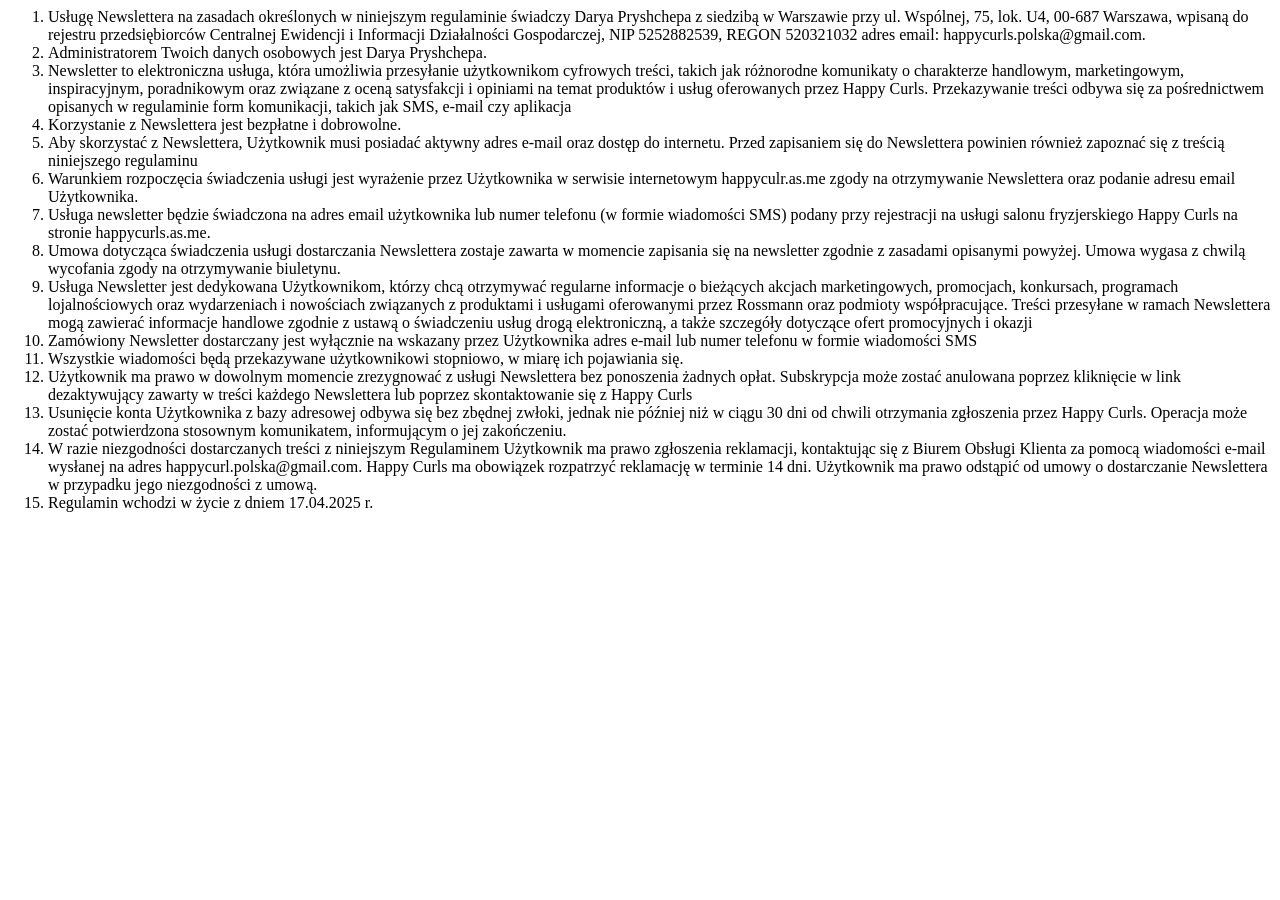
<file: newsletter.html>
﻿<head></head>
<body>
<ol>
<li>Usługę Newslettera na zasadach określonych w niniejszym regulaminie świadczy
Darya Pryshchepa z siedzibą w Warszawie przy ul. Wspólnej, 75, lok. U4, 00-687 Warszawa, wpisaną do rejestru przedsiębiorców Centralnej Ewidencji i Informacji Działalności Gospodarczej, NIP 5252882539, REGON 520321032 adres email: happycurls.polska@gmail.com.</li>
<li>Administratorem Twoich danych osobowych jest Darya Pryshchepa.</li>
<li>Newsletter to elektroniczna usługa, która umożliwia przesyłanie użytkownikom cyfrowych treści, takich jak różnorodne komunikaty o charakterze handlowym, marketingowym, inspiracyjnym, poradnikowym oraz związane z oceną satysfakcji i opiniami na temat produktów i usług oferowanych przez Happy Curls. Przekazywanie treści odbywa się za pośrednictwem opisanych w regulaminie form komunikacji, takich jak SMS, e-mail czy aplikacja</li>
<li>Korzystanie z Newslettera jest bezpłatne i dobrowolne.</li>
<li>Aby skorzystać z Newslettera, Użytkownik musi posiadać aktywny adres e-mail oraz dostęp do internetu. Przed zapisaniem się do Newslettera powinien również zapoznać się z treścią niniejszego regulaminu</li>
<li>Warunkiem rozpoczęcia świadczenia usługi jest wyrażenie przez Użytkownika w serwisie internetowym happyculr.as.me zgody na otrzymywanie Newslettera oraz podanie adresu email Użytkownika.</li>
<li>Usługa newsletter będzie świadczona na adres email użytkownika lub numer telefonu (w formie wiadomości SMS)  podany przy rejestracji na usługi salonu fryzjerskiego Happy Curls na stronie happycurls.as.me.</li>
<li>Umowa dotycząca świadczenia usługi dostarczania Newslettera zostaje zawarta w momencie zapisania się na newsletter zgodnie z zasadami opisanymi powyżej. Umowa wygasa z chwilą wycofania zgody na otrzymywanie biuletynu.</li>
<li>Usługa Newsletter jest dedykowana Użytkownikom, którzy chcą otrzymywać regularne informacje o bieżących akcjach marketingowych, promocjach, konkursach, programach lojalnościowych oraz wydarzeniach i nowościach związanych z produktami i usługami oferowanymi przez Rossmann oraz podmioty współpracujące.
Treści przesyłane w ramach Newslettera mogą zawierać informacje handlowe zgodnie z ustawą o świadczeniu usług drogą elektroniczną, a także szczegóły dotyczące ofert promocyjnych i okazji</li>
<li>Zamówiony Newsletter dostarczany jest wyłącznie na wskazany przez Użytkownika adres e-mail lub numer telefonu w formie wiadomości SMS</li>
<li>Wszystkie wiadomości będą przekazywane użytkownikowi stopniowo, w miarę ich pojawiania się.</li>
<li>Użytkownik ma prawo w dowolnym momencie zrezygnować z usługi Newslettera bez ponoszenia żadnych opłat. Subskrypcja może zostać anulowana poprzez kliknięcie w link dezaktywujący zawarty w treści każdego Newslettera lub poprzez skontaktowanie się z Happy Curls</li>
<li>Usunięcie konta Użytkownika z bazy adresowej odbywa się bez zbędnej zwłoki, jednak nie później niż w ciągu 30 dni od chwili otrzymania zgłoszenia przez Happy Curls. Operacja może zostać potwierdzona stosownym komunikatem, informującym o jej zakończeniu.</li>
<li>W razie niezgodności dostarczanych treści z niniejszym Regulaminem Użytkownik ma prawo zgłoszenia reklamacji, kontaktując się z Biurem Obsługi Klienta za pomocą wiadomości e-mail wysłanej na adres happycurl.polska@gmail.com. Happy Curls ma obowiązek rozpatrzyć reklamację w terminie 14 dni. Użytkownik ma prawo odstąpić od umowy o dostarczanie Newslettera w przypadku jego niezgodności z umową.</li>
<li>Regulamin wchodzi w życie z dniem 17.04.2025 r.</li>
</ol>
</body>
</file>
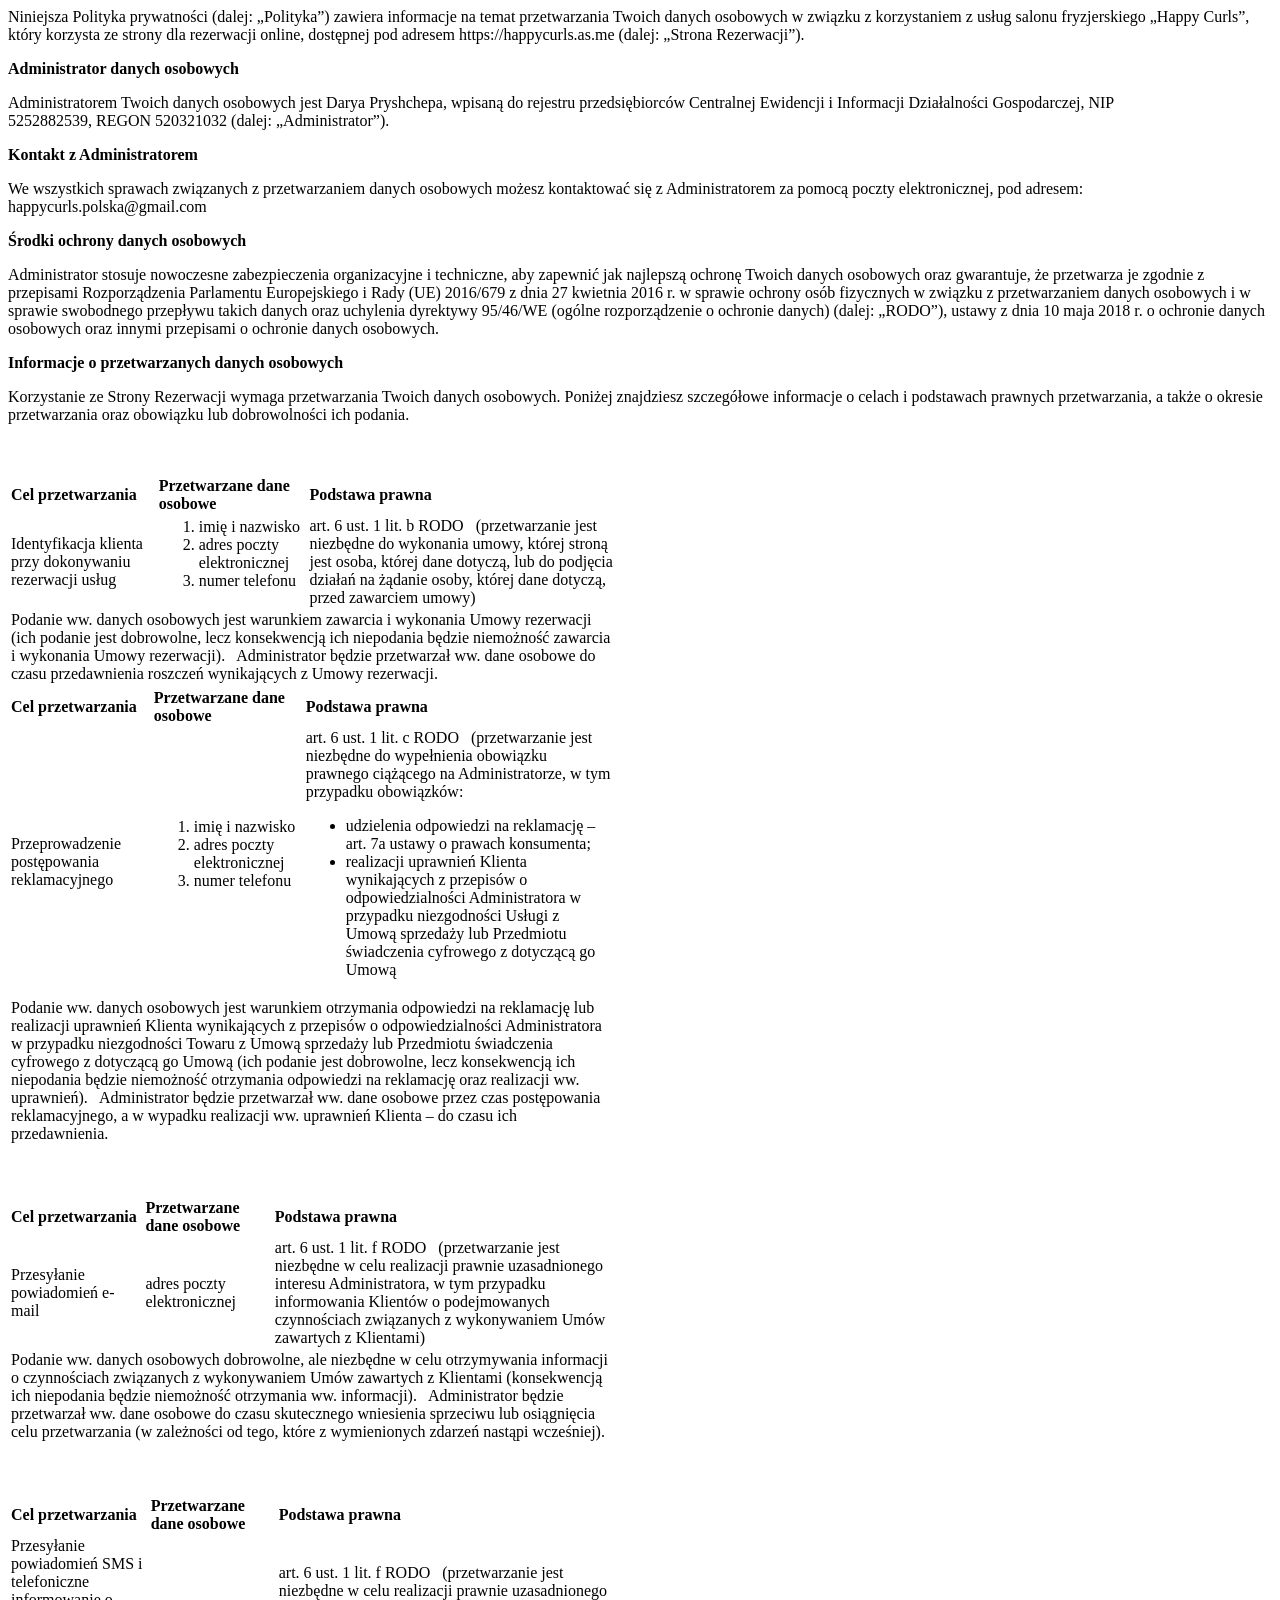
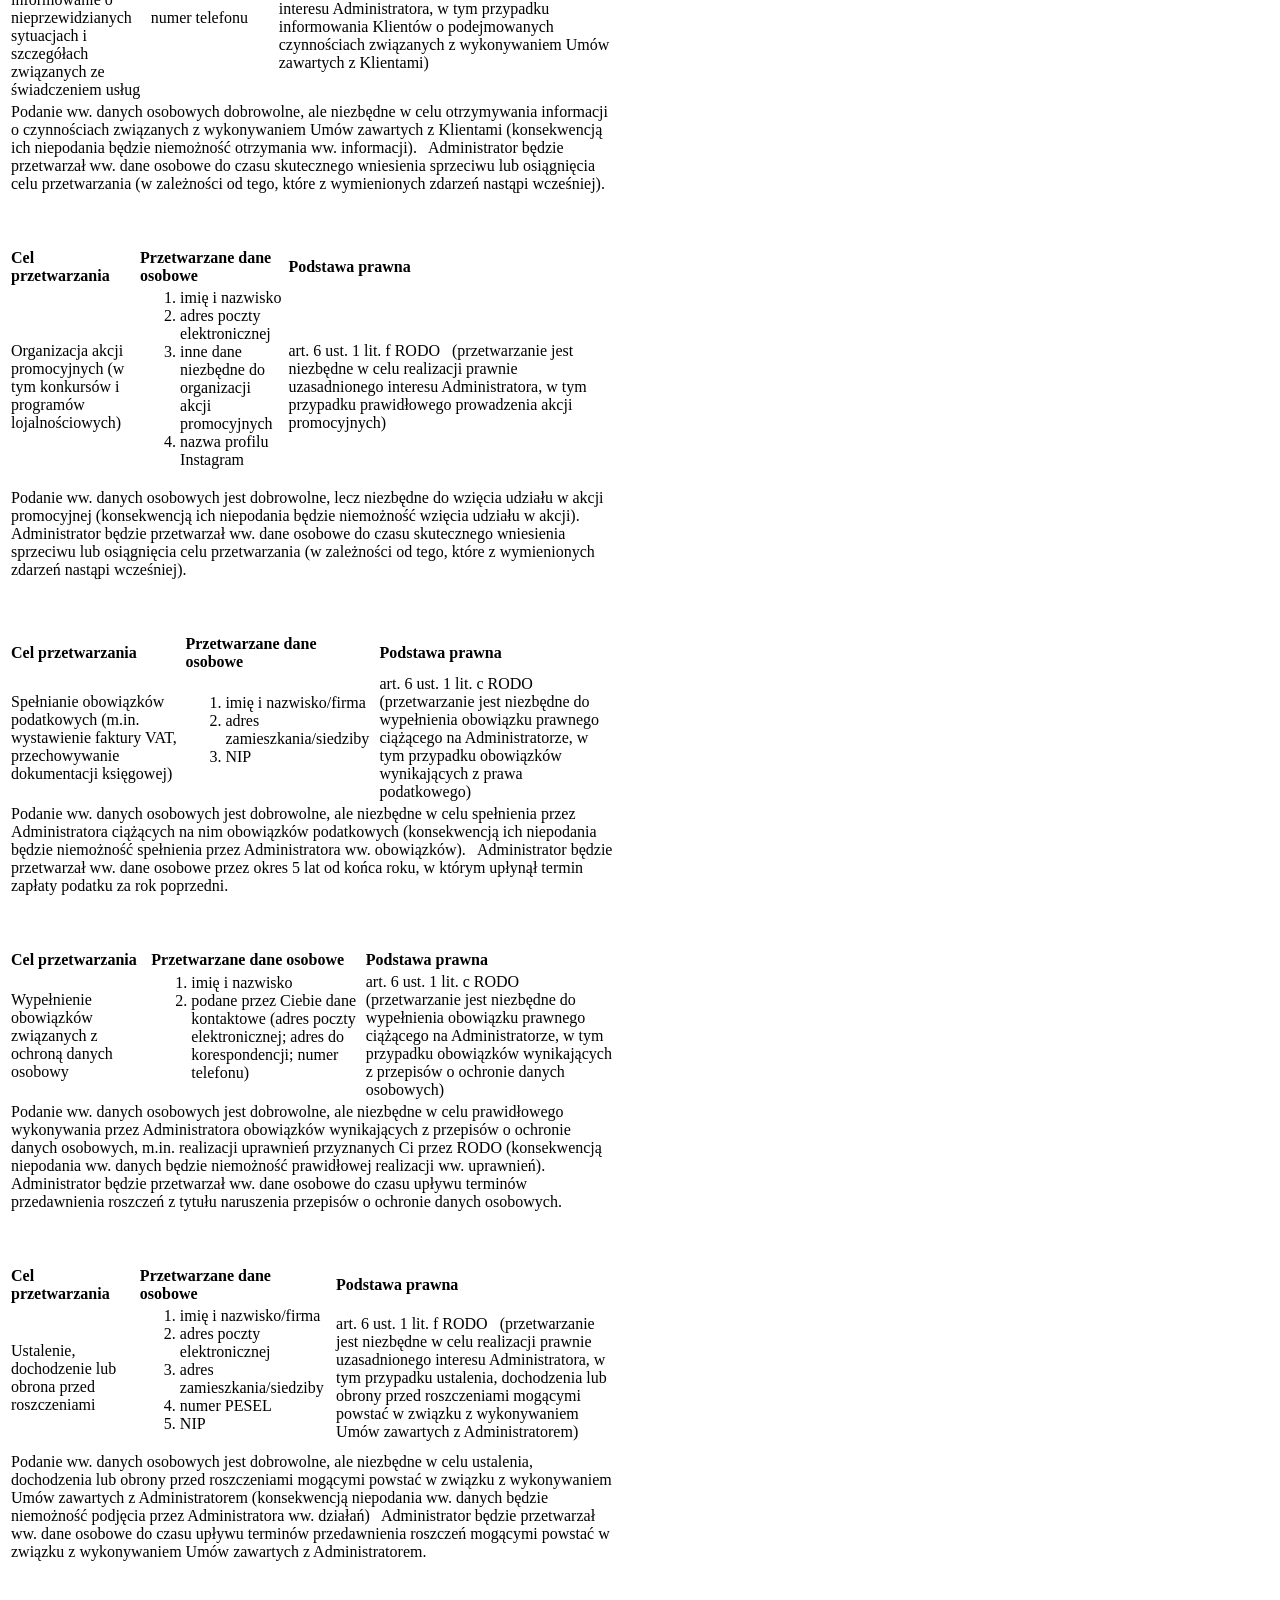
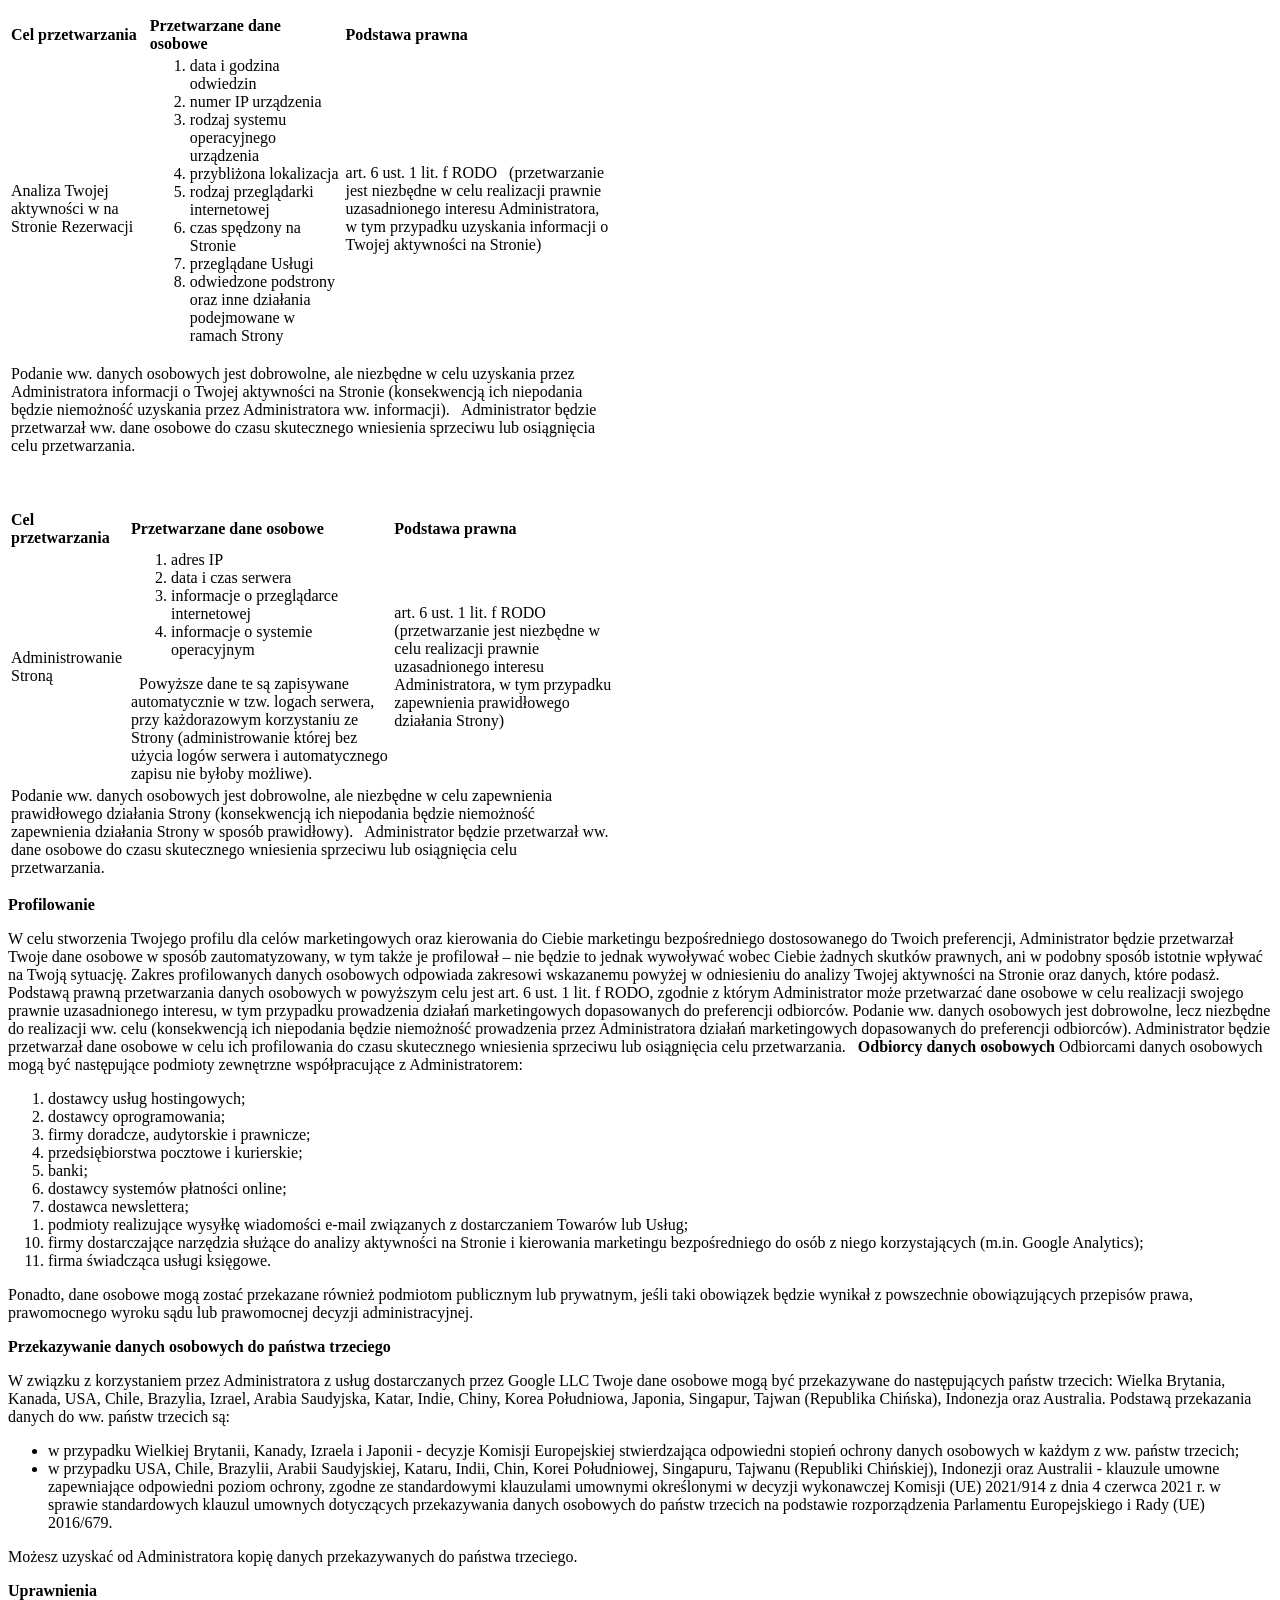
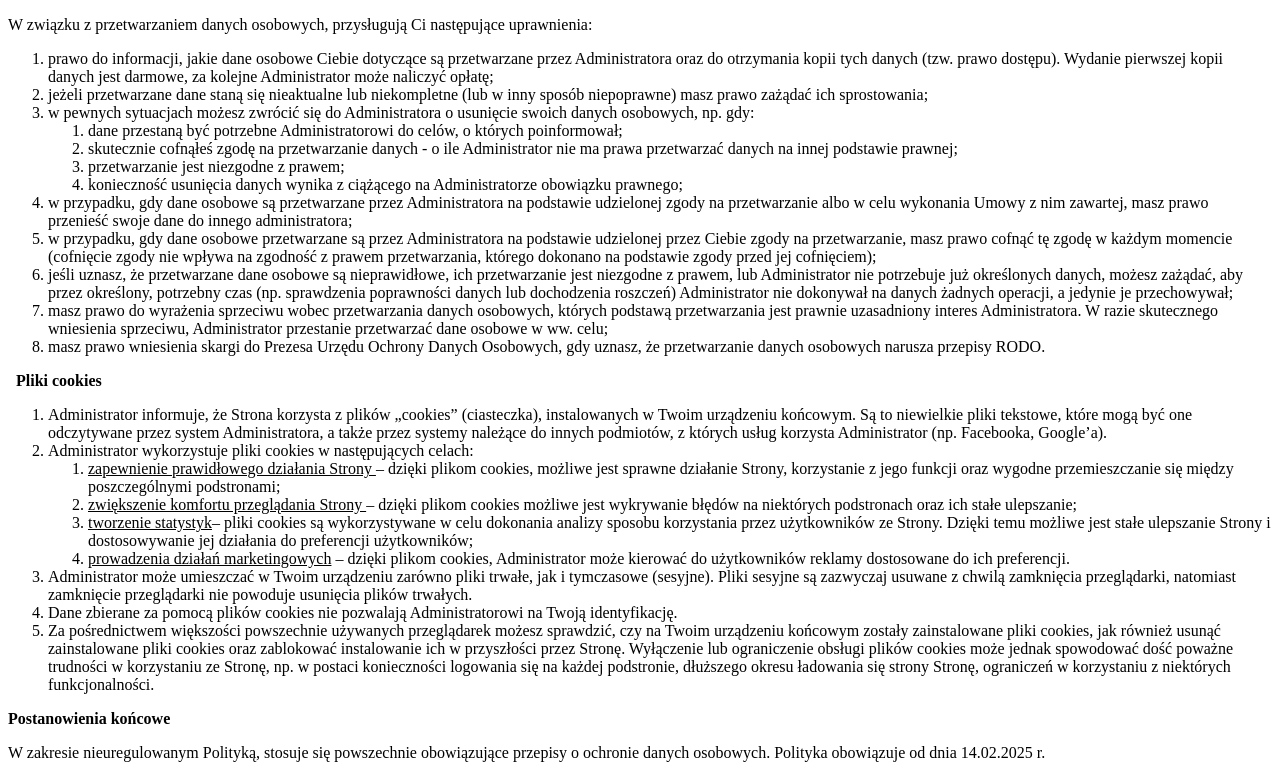
<file: rodo.html>
﻿<head></head>
<body>
<p>Niniejsza Polityka prywatności (dalej: „Polityka”) zawiera informacje na temat przetwarzania Twoich danych osobowych w związku z korzystaniem z usług salonu fryzjerskiego „Happy Curls”, który korzysta ze strony dla rezerwacji online, dostępnej pod adresem https://happycurls.as.me (dalej: „Strona Rezerwacji”).</p>
<p><strong>Administrator danych osobowych</strong></p>
<p>Administratorem Twoich danych osobowych jest Darya Pryshchepa, wpisaną do rejestru przedsiębiorców <span data-mce-fragment="1">Centralnej Ewidencji i Informacji Działalności Gospodarczej</span>,&nbsp;NIP 5252882539,&nbsp;REGON&nbsp;520321032 (dalej: „Administrator”).</p>
<p><strong>Kontakt z Administratorem</strong></p>
<p><a>We wszystkich sprawach związanych z przetwarzaniem danych osobowych możesz kontaktować się z Administratorem&nbsp;</a><a>za pomocą poczty elektronicznej, pod adresem: happycurls.polska@gmail.com</a></p>
<p><strong>Środki ochrony danych osobowych</strong></p>
<p>Administrator stosuje nowoczesne zabezpieczenia organizacyjne i techniczne, aby zapewnić jak najlepszą ochronę Twoich danych osobowych oraz gwarantuje, że przetwarza je zgodnie z przepisami Rozporządzenia Parlamentu Europejskiego i Rady (UE) 2016/679 z dnia 27 kwietnia 2016 r. w sprawie ochrony osób fizycznych w związku z przetwarzaniem danych osobowych i w sprawie swobodnego przepływu takich danych oraz uchylenia dyrektywy 95/46/WE (ogólne rozporządzenie o ochronie danych) (dalej: „RODO”), ustawy z dnia 10 maja 2018 r. o ochronie danych osobowych oraz innymi przepisami o ochronie danych osobowych.</p>
<p><strong>Informacje o przetwarzanych danych osobowych</strong></p>
<p>Korzystanie ze Strony Rezerwacji wymaga przetwarzania Twoich danych osobowych. Poniżej znajdziesz szczegółowe informacje o celach i podstawach prawnych przetwarzania, a także o okresie przetwarzania oraz obowiązku lub dobrowolności ich podania. &nbsp;</p>

<table width="608" style="font-weight: 400;">
<tbody>
<tr>
<td colspan="2"><strong>Cel przetwarzania</strong></td>
<td colspan="3"><strong>Przetwarzane dane osobowe</strong></td>
<td colspan="3"><strong>Podstawa prawna</strong></td>
</tr>
<tr>
<td colspan="2">Identyfikacja klienta przy dokonywaniu rezerwacji usług</td>
<td colspan="3">
<ol>
<li>imię i nazwisko</li>
<li>adres poczty elektronicznej</li>
<li>numer telefonu</li>
</ol>
</td>
<td colspan="3">art. 6 ust. 1 lit. b RODO &nbsp; (przetwarzanie jest niezbędne do wykonania umowy, której stroną jest osoba, której dane dotyczą, lub do podjęcia działań na żądanie osoby, której dane dotyczą, przed zawarciem umowy)</td>
</tr>
<tr>
<td colspan="8">Podanie ww. danych osobowych jest warunkiem zawarcia i wykonania Umowy rezerwacji (ich podanie jest dobrowolne, lecz konsekwencją ich niepodania będzie niemożność zawarcia i wykonania Umowy rezerwacji). &nbsp; Administrator będzie przetwarzał ww. dane osobowe do czasu przedawnienia roszczeń wynikających z Umowy rezerwacji.</td>
</tr>
</tbody>
<p>&nbsp;</p>
<table width="608" style="font-weight: 400;">
<tbody>
<tr>
<td colspan="2"><strong>Cel przetwarzania</strong></td>
<td colspan="3"><strong>Przetwarzane dane osobowe</strong></td>
<td colspan="3"><strong>Podstawa prawna</strong></td>
</tr>
<tr>
<td colspan="2">Przeprowadzenie postępowania reklamacyjnego</td>
<td colspan="3">
<ol>
<li>imię i nazwisko</li>
<li>adres poczty elektronicznej</li>
<li>numer telefonu</li>
</ol>
</td>
<td colspan="3">art. 6 ust. 1 lit. c RODO &nbsp; (przetwarzanie jest niezbędne do wypełnienia obowiązku prawnego ciążącego na Administratorze, w tym przypadku obowiązków:
<ul>
<li>udzielenia odpowiedzi na reklamację – art. 7a ustawy o prawach konsumenta;</li>
<li>realizacji uprawnień Klienta wynikających z przepisów o odpowiedzialności Administratora w przypadku niezgodności Usługi z Umową sprzedaży lub Przedmiotu świadczenia cyfrowego z dotyczącą go Umową</li>
</ul>
</td>
</tr>
<tr>
<td colspan="8">Podanie ww. danych osobowych jest warunkiem otrzymania odpowiedzi na reklamację lub realizacji uprawnień Klienta wynikających z przepisów o odpowiedzialności Administratora w przypadku niezgodności Towaru z Umową sprzedaży lub Przedmiotu świadczenia cyfrowego z dotyczącą go Umową (ich podanie jest dobrowolne, lecz konsekwencją ich niepodania będzie niemożność otrzymania odpowiedzi na reklamację oraz realizacji ww. uprawnień). &nbsp; Administrator będzie przetwarzał ww. dane osobowe przez czas<span>&nbsp;</span>postępowania reklamacyjnego,<span>&nbsp;</span>a w wypadku realizacji ww. uprawnień Klienta – do czasu ich przedawnienia.</td>
</tr>
</tbody>
</table>
<p>&nbsp;</p>
<table width="608" style="font-weight: 400;">
<tbody>
<tr>
<td colspan="2" style="width: 114.719px;"><strong>Cel przetwarzania</strong></td>
<td colspan="3" style="width: 110.375px;"><strong>Przetwarzane dane osobowe</strong></td>
<td colspan="3" style="width: 297.906px;"><strong>Podstawa prawna</strong></td>
</tr>
<tr>
<td colspan="2" style="width: 114.719px;">Przesyłanie powiadomień e-mail</td>
<td colspan="3" style="width: 110.375px;">adres poczty elektronicznej</td>
<td colspan="3" style="width: 297.906px;">art. 6 ust. 1 lit. f RODO &nbsp; (przetwarzanie jest niezbędne w celu realizacji prawnie uzasadnionego interesu Administratora, w tym przypadku informowania Klientów o podejmowanych czynnościach związanych z wykonywaniem Umów zawartych z Klientami)</td>
</tr>
<tr>
<td colspan="8" style="width: 535px;">Podanie ww. danych osobowych dobrowolne, ale niezbędne w celu otrzymywania informacji o czynnościach związanych z wykonywaniem Umów zawartych z Klientami (konsekwencją ich niepodania będzie niemożność otrzymania ww. informacji). &nbsp; Administrator będzie przetwarzał ww. dane osobowe do czasu skutecznego wniesienia sprzeciwu lub osiągnięcia celu przetwarzania (w zależności od tego, które z wymienionych zdarzeń nastąpi wcześniej).</td>
</tr>
</tbody>
</table>
<p>&nbsp;</p>
<table width="608" style="font-weight: 400;">
<tbody>
<tr>
<td colspan="2" style="width: 114.719px;"><strong>Cel przetwarzania</strong></td>
<td colspan="3" style="width: 110.375px;"><strong>Przetwarzane dane osobowe</strong></td>
<td colspan="3" style="width: 297.906px;"><strong>Podstawa prawna</strong></td>
</tr>
<tr>
<td colspan="2" style="width: 114.719px;">Przesyłanie powiadomień SMS i telefoniczne informowanie o nieprzewidzianych sytuacjach i szczegółach związanych ze świadczeniem usług</td>
<td colspan="3" style="width: 110.375px;">numer telefonu</td>
<td colspan="3" style="width: 297.906px;">art. 6 ust. 1 lit. f RODO &nbsp; (przetwarzanie jest niezbędne w celu realizacji prawnie uzasadnionego interesu Administratora, w tym przypadku informowania Klientów o podejmowanych czynnościach związanych z wykonywaniem Umów zawartych z Klientami)</td>
</tr>
<tr>
<td colspan="8" style="width: 535px;">Podanie ww. danych osobowych dobrowolne, ale niezbędne w celu otrzymywania informacji o czynnościach związanych z wykonywaniem Umów zawartych z Klientami (konsekwencją ich niepodania będzie niemożność otrzymania ww. informacji). &nbsp; Administrator będzie przetwarzał ww. dane osobowe do czasu skutecznego wniesienia sprzeciwu lub osiągnięcia celu przetwarzania (w zależności od tego, które z wymienionych zdarzeń nastąpi wcześniej).</td>
</tr>
</tbody>
</table>

<p>&nbsp;</p>
<table style="font-weight: 400;" width="608" data-mce-fragment="1">
<tbody data-mce-fragment="1">
<tr data-mce-fragment="1">
<td colspan="2" style="width: 114.719px;" data-mce-fragment="1">
<p data-mce-fragment="1"><strong data-mce-fragment="1">Cel przetwarzania</strong></p>
</td>
<td colspan="3" style="width: 110.375px;" data-mce-fragment="1">
<p data-mce-fragment="1"><strong data-mce-fragment="1">Przetwarzane dane osobowe</strong></p>
</td>
<td colspan="3" style="width: 297.906px;" data-mce-fragment="1">
<p data-mce-fragment="1"><strong data-mce-fragment="1">Podstawa prawna</strong></p>
</td>
</tr>
<tr data-mce-fragment="1">
<td colspan="2" style="width: 114.719px;" data-mce-fragment="1">
<p data-mce-fragment="1"><span>Organizacja akcji promocyjnych (w tym konkursów i programów lojalnościowych)</span></p>
</td>
<td colspan="3" style="width: 110.375px;" data-mce-fragment="1">
<ol>
<li><span>imię i nazwisko</span></li>
<li><span>adres poczty elektronicznej</span></li>
<li><span>inne dane niezbędne do organizacji akcji promocyjnych</span></li>
<li><span>nazwa profilu Instagram</span></li>
</ol>
</td>
<td colspan="3" style="width: 297.906px;" data-mce-fragment="1"><span>art. 6 ust. 1 lit. f RODO</span> &nbsp; <span>(przetwarzanie jest niezbędne w celu realizacji prawnie uzasadnionego interesu Administratora, w tym przypadku prawidłowego prowadzenia akcji promocyjnych)</span></td>
</tr>
<tr data-mce-fragment="1">
<td colspan="8" style="width: 535px;" data-mce-fragment="1"><span>Podanie ww. danych osobowych jest dobrowolne, lecz niezbędne do wzięcia udziału w akcji promocyjnej (konsekwencją ich niepodania będzie niemożność wzięcia udziału w akcji).</span> &nbsp; <span>Administrator będzie przetwarzał ww. dane osobowe do czasu skutecznego wniesienia sprzeciwu lub osiągnięcia celu przetwarzania (w zależności od tego, które z wymienionych zdarzeń nastąpi wcześniej).</span></td>
</tr>
</tbody>
</table>
<p><br></p>
<table width="608" style="font-weight: 400;">
<tbody>
<tr>
<td colspan="2"><strong>Cel przetwarzania</strong></td>
<td colspan="3"><strong>Przetwarzane dane osobowe</strong></td>
<td colspan="3"><strong>Podstawa prawna</strong></td>
</tr>
<tr>
<td colspan="2">Spełnianie obowiązków podatkowych (m.in. wystawienie faktury VAT, przechowywanie dokumentacji księgowej)</td>
<td colspan="3">
<ol>
<li>imię i nazwisko/firma</li>
<li>adres zamieszkania/siedziby</li>
<li>NIP</li>
</ol>
</td>
<td colspan="3">art. 6 ust. 1 lit. c RODO &nbsp; (przetwarzanie jest niezbędne do wypełnienia obowiązku prawnego ciążącego na Administratorze,<span>&nbsp;</span>w tym przypadku obowiązków wynikających z prawa podatkowego)</td>
</tr>
<tr>
<td colspan="8">Podanie ww. danych osobowych jest dobrowolne, ale niezbędne w celu spełnienia przez Administratora ciążących na nim obowiązków podatkowych (konsekwencją ich niepodania będzie niemożność spełnienia przez Administratora ww. obowiązków). &nbsp; Administrator będzie przetwarzał ww. dane osobowe przez okres 5 lat od końca roku, w którym upłynął termin zapłaty podatku za rok poprzedni.</td>
</tr>
</tbody>
</table>
<p>&nbsp;</p>
<table style="font-weight: 400;" width="608">
<tbody>
<tr>
<td colspan="2"><strong>Cel przetwarzania</strong></td>
<td colspan="3"><strong>Przetwarzane dane osobowe</strong></td>
<td colspan="3"><strong>Podstawa prawna</strong></td>
</tr>
<tr>
<td colspan="2">Wypełnienie obowiązków związanych z ochroną danych osobowy</td>
<td colspan="3">
<ol>
<li>imię i nazwisko</li>
<li>podane przez Ciebie dane kontaktowe (adres poczty elektronicznej; adres do korespondencji; numer telefonu)</li>
</ol>
</td>
<td colspan="3">art. 6 ust. 1 lit. c RODO &nbsp; (przetwarzanie jest niezbędne do wypełnienia obowiązku prawnego ciążącego na Administratorze, w tym przypadku obowiązków wynikających z przepisów o ochronie danych osobowych)</td>
</tr>
<tr>
<td colspan="8">Podanie ww. danych osobowych jest dobrowolne, ale niezbędne w celu prawidłowego wykonywania przez Administratora obowiązków wynikających z przepisów o ochronie danych osobowych, m.in. realizacji uprawnień przyznanych Ci przez RODO (konsekwencją niepodania ww. danych będzie niemożność prawidłowej realizacji ww. uprawnień). &nbsp; Administrator będzie przetwarzał ww. dane osobowe do czasu upływu terminów przedawnienia roszczeń z tytułu naruszenia przepisów o ochronie danych osobowych.</td>
</tr>
</tbody>
</table>
<p>&nbsp;</p>
<table style="font-weight: 400;" width="608">
<tbody>
<tr>
<td colspan="2"><strong>Cel przetwarzania</strong></td>
<td colspan="3"><strong>Przetwarzane dane osobowe</strong></td>
<td colspan="3"><strong>Podstawa prawna</strong></td>
</tr>
<tr>
<td colspan="2">Ustalenie, dochodzenie lub obrona przed roszczeniami</td>
<td colspan="3">
<ol>
<li>imię i nazwisko/firma</li>
<li>adres poczty elektronicznej</li>
<li>adres zamieszkania/siedziby</li>
<li>numer PESEL</li>
<li>NIP</li>
</ol>
</td>
<td colspan="3">art. 6 ust. 1 lit. f RODO &nbsp; (przetwarzanie jest niezbędne w celu realizacji prawnie uzasadnionego interesu Administratora, w tym przypadku ustalenia, dochodzenia lub obrony przed roszczeniami mogącymi powstać w związku z wykonywaniem Umów zawartych z Administratorem)</td>
</tr>
<tr>
<td colspan="8">Podanie ww. danych osobowych jest dobrowolne, ale niezbędne w celu ustalenia, dochodzenia lub obrony przed roszczeniami mogącymi powstać w związku z wykonywaniem Umów zawartych z Administratorem (konsekwencją niepodania ww. danych będzie niemożność podjęcia przez Administratora ww. działań) &nbsp; Administrator będzie przetwarzał ww. dane osobowe do czasu upływu terminów przedawnienia roszczeń mogącymi powstać w związku z wykonywaniem Umów zawartych z Administratorem.</td>
</tr>
</tbody>
</table>
<p>&nbsp;</p>
<table style="font-weight: 400;" width="608">
<tbody>
<tr>
<td colspan="2"><strong>Cel przetwarzania</strong></td>
<td colspan="3"><strong>Przetwarzane dane osobowe</strong></td>
<td colspan="3"><strong>Podstawa prawna</strong></td>
</tr>
<tr>
<td colspan="2">Analiza Twojej aktywności w na Stronie Rezerwacji</td>
<td colspan="3">
<ol>
<li>data i godzina odwiedzin</li>
<li>numer IP urządzenia</li>
<li>rodzaj systemu operacyjnego urządzenia</li>
<li>przybliżona lokalizacja</li>
<li>rodzaj przeglądarki internetowej</li>
<li>czas spędzony na Stronie</li>
<li>przeglądane Usługi</li>
<li>odwiedzone podstrony oraz inne działania podejmowane w ramach<span>&nbsp;</span>Strony</li>
</ol>
</td>
<td colspan="3">art. 6 ust. 1 lit. f RODO &nbsp; (przetwarzanie jest niezbędne w celu realizacji prawnie uzasadnionego interesu Administratora, w tym przypadku uzyskania informacji o Twojej aktywności na Stronie)</td>
</tr>
<tr>
<td colspan="8">Podanie ww. danych osobowych jest dobrowolne, ale niezbędne w celu uzyskania przez Administratora informacji o Twojej aktywności na Stronie (konsekwencją ich niepodania będzie niemożność uzyskania przez Administratora ww. informacji). &nbsp; Administrator będzie przetwarzał ww. dane osobowe do czasu skutecznego wniesienia sprzeciwu lub osiągnięcia celu przetwarzania.</td>
</tr>
</tbody>
</table>
<p>&nbsp; &nbsp;</p>
<table style="font-weight: 400;" width="608">
<tbody>
<tr>
<td colspan="2"><strong>Cel przetwarzania</strong></td>
<td colspan="3"><strong>Przetwarzane dane osobowe</strong></td>
<td colspan="3"><strong>Podstawa prawna</strong></td>
</tr>
<tr>
<td colspan="2">Administrowanie Stroną</td>
<td colspan="3">
<ol>
<li>adres IP</li>
<li>data i czas serwera</li>
<li>informacje o przeglądarce internetowej</li>
<li>informacje o systemie operacyjnym</li>
</ol>
&nbsp; Powyższe dane te są zapisywane automatycznie w tzw. logach serwera, przy każdorazowym korzystaniu ze Strony (administrowanie której bez użycia logów serwera i automatycznego zapisu nie byłoby możliwe).</td>
<td colspan="3">art. 6 ust. 1 lit. f RODO &nbsp; (przetwarzanie jest niezbędne w celu realizacji prawnie uzasadnionego interesu Administratora, w tym przypadku zapewnienia prawidłowego działania Strony)</td>
</tr>
<tr>
<td colspan="8">Podanie ww. danych osobowych jest dobrowolne, ale niezbędne w celu zapewnienia prawidłowego działania Strony (konsekwencją ich niepodania będzie niemożność zapewnienia działania Strony w sposób prawidłowy). &nbsp; Administrator będzie przetwarzał ww. dane osobowe do czasu skutecznego wniesienia sprzeciwu lub osiągnięcia celu przetwarzania.</td>
</tr>
</tbody>
</table>
<p><span><b>Profilowanie</b></span></p> <span>W celu stworzenia Twojego profilu dla celów marketingowych oraz kierowania do Ciebie marketingu bezpośredniego dostosowanego do Twoich preferencji, Administrator będzie przetwarzał Twoje dane osobowe w sposób zautomatyzowany, w tym także je profilował – nie będzie to jednak wywoływać wobec Ciebie żadnych skutków prawnych, ani w podobny sposób istotnie wpływać na Twoją sytuację.</span> <span>Zakres profilowanych danych osobowych odpowiada zakresowi wskazanemu powyżej w odniesieniu do analizy Twojej aktywności na Stronie oraz danych, które podasż.</span> <span>Podstawą prawną przetwarzania danych osobowych w powyższym celu jest art. 6 ust. 1 lit. f RODO, zgodnie z którym Administrator może przetwarzać dane osobowe w celu realizacji swojego prawnie uzasadnionego interesu, w tym przypadku prowadzenia działań marketingowych dopasowanych do preferencji odbiorców. Podanie ww. danych osobowych jest dobrowolne, lecz niezbędne do realizacji ww. celu (konsekwencją ich niepodania będzie niemożność prowadzenia przez Administratora działań marketingowych dopasowanych do preferencji odbiorców).</span> <span>Administrator będzie przetwarzał dane osobowe w celu ich profilowania do czasu skutecznego wniesienia sprzeciwu lub osiągnięcia celu przetwarzania.</span> &nbsp; <strong>Odbiorcy danych osobowych</strong> <span>Odbiorcami danych osobowych mogą być następujące podmioty zewnętrzne współpracujące z Administratorem:</span> &nbsp;</p>
<ol>
<li><span>dostawcy usług hostingowych;</span></li>
<li><span>dostawcy oprogramowania;</span></li>
<li><span>firmy doradcze, audytorskie i prawnicze;</span></li>
<li><span>przedsiębiorstwa pocztowe i kurierskie;</span></li>
<li><span>banki;</span></li>
<li><span>dostawcy systemów płatności online;</span></li>
<li><span>dostawca newslettera;</span></li>
<li value="1"><span>podmioty realizujące wysyłkę wiadomości e-mail związanych z dostarczaniem Towarów lub Usług;</span></li>
<li value="10"><span>firmy dostarczające narzędzia służące do analizy aktywności na Stronie i kierowania marketingu bezpośredniego do osób z niego korzystających (m.in. Google Analytics);</span></li>
<li><span>firma świadcząca usługi księgowe.</span></li>
</ol>
<p><span>Ponadto, dane osobowe mogą zostać przekazane również podmiotom publicznym lub prywatnym, jeśli taki obowiązek będzie wynikał z powszechnie obowiązujących przepisów prawa, prawomocnego wyroku sądu lub prawomocnej decyzji administracyjnej.</span> &nbsp;</p>
<p><span><b>Przekazywanie danych osobowych do państwa trzeciego</b></span></p>
<p><span><a>W związku z korzystaniem przez Administratora z usług dostarczanych przez Google LLC&nbsp;</a>Twoje dane osobowe mogą być przekazywane&nbsp;<a>do następujących państw trzecich: Wielka Brytania, Kanada, USA,&nbsp;</a>Chile, Brazylia, Izrael, Arabia Saudyjska, Katar, Indie, Chiny, Korea Południowa, Japonia, Singapur, Tajwan (Republika Chińska), Indonezja oraz Australia. Podstawą przekazania danych do ww. państw trzecich są:</span></p>
<ul>
<li><span>w przypadku Wielkiej Brytanii, Kanady, Izraela i Japonii - decyzje Komisji Europejskiej stwierdzająca odpowiedni stopień ochrony danych osobowych w każdym z ww. państw trzecich;</span></li>
<li><span>w przypadku USA, Chile, Brazylii, Arabii Saudyjskiej, Kataru, Indii, Chin, Korei Południowej, Singapuru, Tajwanu (Republiki Chińskiej), Indonezji oraz Australii - klauzule umowne zapewniające odpowiedni poziom ochrony, zgodne ze standardowymi klauzulami umownymi określonymi w decyzji wykonawczej Komisji (UE) 2021/914 z dnia 4 czerwca 2021 r. w sprawie standardowych klauzul umownych dotyczących przekazywania danych osobowych do państw trzecich na podstawie rozporządzenia Parlamentu Europejskiego i Rady (UE) 2016/679.</span></li>
</ul>
<p><span>Możesz uzyskać od Administratora&nbsp;<a>kopię danych przekazywanych do państwa trzeciego</a>.</span> &nbsp;</p>
<p><span><b>Uprawnienia</b></span></p>
<p><span>W związku z przetwarzaniem danych osobowych, przysługują Ci następujące uprawnienia:</span></p>
<ol>
<li><span>prawo do informacji, jakie dane osobowe Ciebie dotyczące są przetwarzane przez Administratora oraz do otrzymania kopii tych danych (tzw. prawo dostępu). Wydanie pierwszej kopii danych jest darmowe, za kolejne Administrator może naliczyć opłatę;</span></li>
<li><span>jeżeli przetwarzane dane staną się nieaktualne lub niekompletne (lub w inny sposób niepoprawne) masz prawo zażądać ich sprostowania;</span></li>
<li><span>w pewnych sytuacjach możesz zwrócić się do Administratora o usunięcie swoich danych osobowych, np. gdy:</span>
<ol>
<li><span>dane przestaną być potrzebne Administratorowi do celów, o których poinformował;</span></li>
<li><span>skutecznie cofnąłeś zgodę na przetwarzanie danych - o ile Administrator nie ma prawa przetwarzać danych na innej podstawie prawnej;</span></li>
<li><span>przetwarzanie jest niezgodne z prawem;</span></li>
<li><span>konieczność usunięcia danych wynika z ciążącego na Administratorze obowiązku prawnego;</span></li>
</ol>
</li>
<li><span>w przypadku, gdy dane osobowe są przetwarzane przez Administratora na podstawie udzielonej zgody na przetwarzanie albo w celu wykonania Umowy z nim zawartej, masz&nbsp;prawo przenieść swoje dane do innego administratora;</span></li>
<li><span>w przypadku, gdy dane osobowe przetwarzane są przez Administratora na podstawie udzielonej przez Ciebie zgody na przetwarzanie, masz prawo cofnąć tę zgodę w każdym momencie (cofnięcie zgody nie wpływa na zgodność z prawem przetwarzania, którego dokonano na podstawie zgody przed jej cofnięciem);</span></li>
<li><span>jeśli uznasz, że przetwarzane dane osobowe są nieprawidłowe, ich przetwarzanie jest niezgodne z prawem, lub Administrator nie potrzebuje już określonych danych, możesz zażądać, aby przez określony, potrzebny czas (np. sprawdzenia poprawności danych lub dochodzenia roszczeń) Administrator nie dokonywał na danych żadnych operacji, a jedynie je przechowywał;</span></li>
<li><span>masz prawo do wyrażenia sprzeciwu wobec przetwarzania danych osobowych, których podstawą przetwarzania jest prawnie uzasadniony interes Administratora. W razie skutecznego wniesienia sprzeciwu, Administrator przestanie przetwarzać dane osobowe w ww. celu;</span></li>
<li><span>masz&nbsp;prawo wniesienia skargi do Prezesa Urzędu Ochrony Danych Osobowych, gdy uznasz, że przetwarzanie danych osobowych narusza przepisy RODO.</span></li>
</ol>
<p>&nbsp; <span><b>Pliki cookies</b></span></p>
<ol>
<li><span>Administrator informuje, że Strona korzysta z plików „cookies” (ciasteczka), instalowanych w Twoim urządzeniu końcowym. Są to niewielkie pliki tekstowe, które mogą być one odczytywane przez system Administratora, a także przez systemy należące do innych podmiotów, z których usług korzysta Administrator (np. Facebooka, Google’a).</span></li>
<li><span>Administrator wykorzystuje pliki cookies w następujących celach:</span>
<ol>
<li><span><u>zapewnienie prawidłowego działania Strony&nbsp;</u>– dzięki plikom cookies, możliwe jest sprawne działanie Strony, korzystanie z jego funkcji oraz wygodne przemieszczanie się między poszczególnymi podstronami;</span></li>
<li><span><u>zwiększenie komfortu przeglądania Strony&nbsp;</u>– dzięki plikom cookies możliwe jest wykrywanie błędów na niektórych podstronach oraz ich stałe ulepszanie;</span></li>
<li><span><u>tworzenie statystyk</u>– pliki cookies są wykorzystywane w celu dokonania analizy sposobu korzystania przez użytkowników ze Strony. Dzięki temu możliwe jest stałe ulepszanie Strony i dostosowywanie jej działania do preferencji użytkowników;</span></li>
<li><span><u>prowadzenia działań marketingowych</u>&nbsp;– dzięki plikom cookies, Administrator może kierować do użytkowników reklamy dostosowane do ich preferencji.</span></li>
</ol>
</li>
<li><span>Administrator może umieszczać w Twoim urządzeniu zarówno pliki trwałe, jak i tymczasowe (sesyjne). Pliki sesyjne są zazwyczaj usuwane z chwilą zamknięcia przeglądarki, natomiast zamknięcie przeglądarki nie powoduje usunięcia plików trwałych.</span></li>
<li><span>Dane zbierane za pomocą plików cookies nie pozwalają Administratorowi na Twoją identyfikację.</span></li>
<li><span>Za pośrednictwem większości powszechnie używanych przeglądarek możesz sprawdzić, czy na Twoim urządzeniu końcowym zostały zainstalowane pliki cookies, jak również usunąć zainstalowane pliki cookies oraz zablokować instalowanie ich w przyszłości przez Stronę. Wyłączenie lub ograniczenie obsługi plików cookies może jednak spowodować dość poważne trudności w korzystaniu ze Stronę, np. w postaci konieczności logowania się na każdej podstronie, dłuższego okresu ładowania się strony Stronę, ograniczeń w korzystaniu z niektórych funkcjonalności.</span></li>
</ol>
<p><span><b>Postanowienia końcowe</b></span></p>
<p><span>W zakresie nieuregulowanym Polityką, stosuje się powszechnie obowiązujące przepisy o ochronie danych osobowych.</span> <span>Polityka obowiązuje od dnia 14.02.2025 r.</span></p>
</body>
</file>
